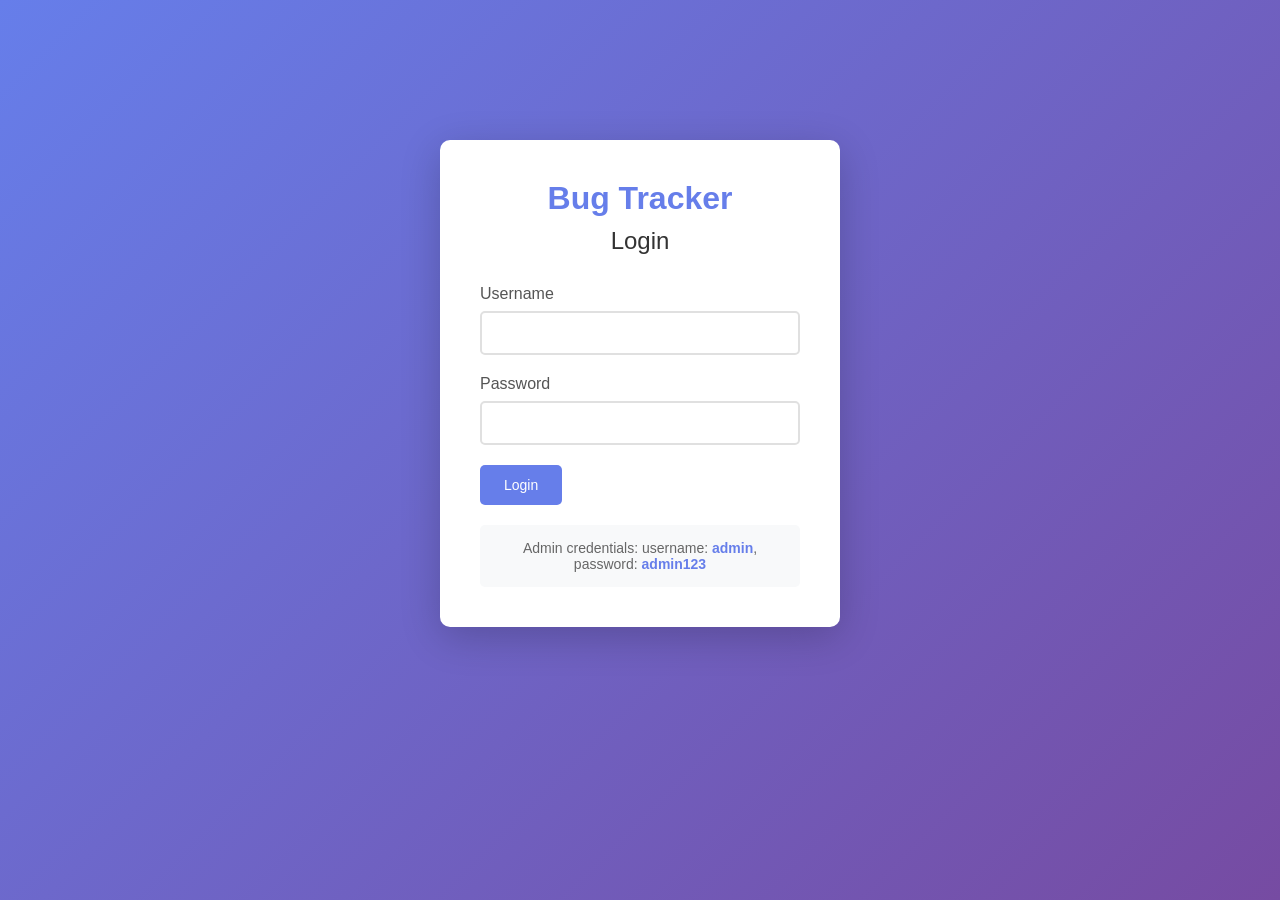
<file: BugTracker/index.html>
<!DOCTYPE html>
<html lang="en">
<head>
    <meta charset="UTF-8">
    <meta name="viewport" content="width=device-width, initial-scale=1.0">
    <title>Bug Tracker - Login</title>
    <link rel="stylesheet" href="styles.css">
</head>
<body>
    <div class="container">
        <div class="login-box">
            <h1>Bug Tracker</h1>
            <h2>Login</h2>
            <form id="loginForm">
                <div class="form-group">
                    <label for="username">Username</label>
                    <input type="text" id="username" name="username" required>
                </div>
                <div class="form-group">
                    <label for="password">Password</label>
                    <input type="password" id="password" name="password" required>
                </div>
                <button type="submit" class="btn btn-primary">Login</button>
            </form>
            <p class="hint">Admin credentials: username: <strong>admin</strong>, password: <strong>admin123</strong></p>
        </div>
    </div>

  
    <script>

        document.getElementById('loginForm').addEventListener('submit', function(e) {
            e.preventDefault();

            const username = document.getElementById('username').value;
            const password = document.getElementById('password').value;

            if (username === 'admin' && password === 'admin123') {
                sessionStorage.setItem('userRole', 'admin');
                sessionStorage.setItem('username', username);
                window.location.href = 'admin.html';
            } else if (/^user\d{3}$/.test(username) && password.includes(username)) {
                // Username matches pattern "user" + 3 digits AND password contains username
                sessionStorage.setItem('username', username);
                window.location.href = 'report-bug.html';
            } else {
                alert('Invalid credentials. Please try again.');
            }
        });
    </script>
</body>
</html>
</file>
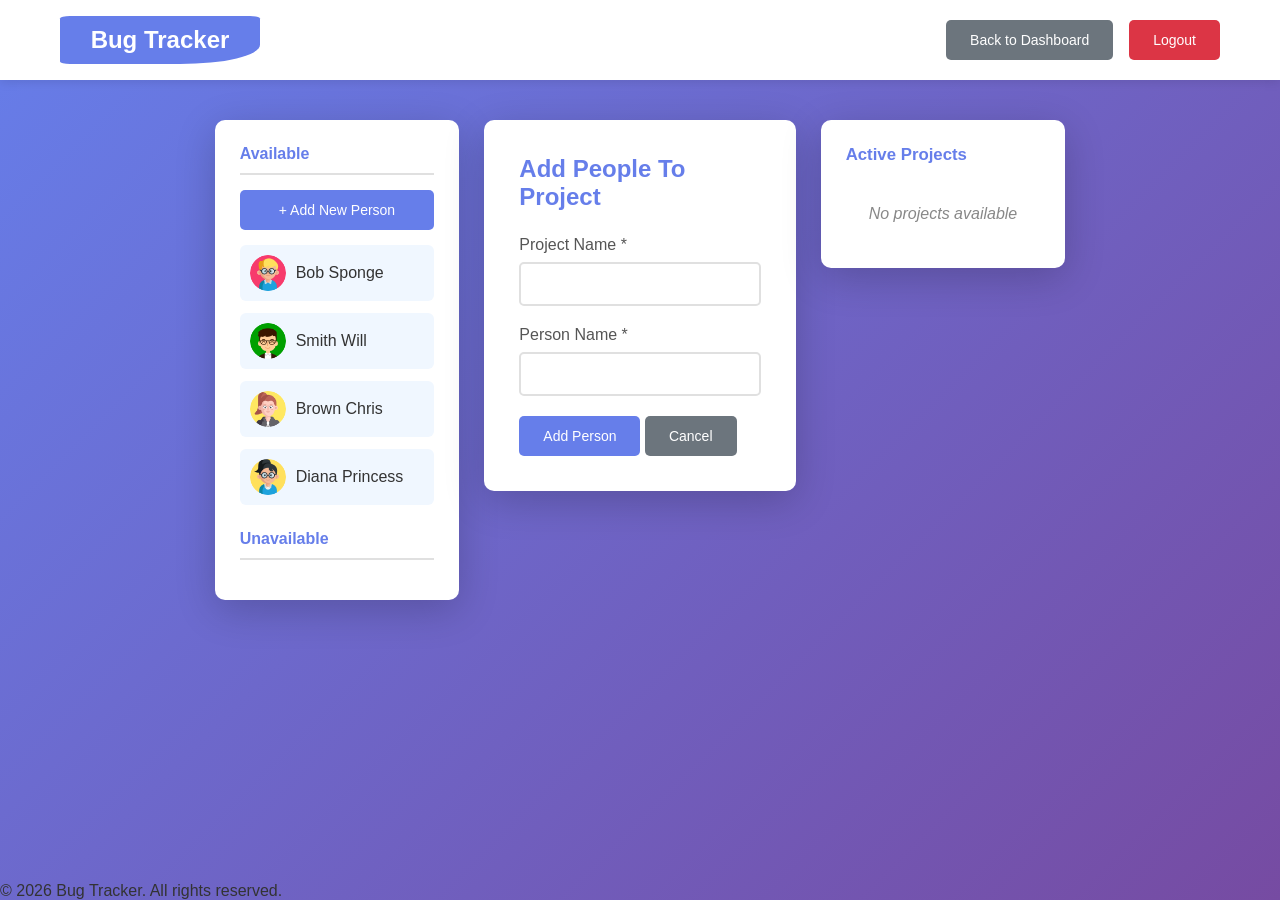
<file: BugTracker/addPeople.html>
<!DOCTYPE html>
<html lang="en">
<head>
    <meta charset="UTF-8">
    <meta name="viewport" content="width=device-width, initial-scale=1.0">
    <title>Add People To Project</title>
    <link rel="stylesheet" href="styles.css">
    <link rel="stylesheet" href="admin.html">
    
    <link rel="icon" type="image/x-icon" href="Images/debugging.png">

    <style>
        .nav-container img{
            width: 40px;
            height: 40px;
            display: flex;
            align-items: center;
            justify-content: space-between;
        }

    </style>
</head>
<body>
        <nav class="navbar">
            <div class="nav-container">
                <h1>Bug Tracker</h1>
                <div class="nav-right">
                    <a href="admin.html" class="btn btn-secondary">Back to Dashboard</a>
                    <button id="logoutBtn" class="btn btn-danger">Logout</button>
                </div>
            </div>
        </nav>

        <div class="container">
            <!-- Left: People List -->
            <div class="peopleList-box">
                <div class="people-section">
                    <h3>Available</h3>
                    <button id="addNewPersonBtn" class="btn btn-primary" style="margin-bottom: 15px; width: 100%;">+ Add New Person</button>
                    <ul id="availablePeopleList" class="people-list">
                        <li data-person="Bob Sponge"><img src="Images/boy.png" alt="Avatar"><span>Bob Sponge</span></li>
                        <li data-person="Smith Will"><img src="Images/people.png" alt="Avatar"><span>Smith Will</span></li>
                        <li data-person="Brown Chris"><img src="Images/woman.png" alt="Avatar"><span>Brown Chris</span></li>
                        <li data-person="Diana Princess"><img src="Images/girl.png" alt="Avatar"><span>Diana Princess</span></li>
                    </ul>
                </div>
                <div class="people-section">
                    <h3>Unavailable</h3>
                    <ul id="unavailablePeopleList" class="people-list unavailable">
                    </ul>
                </div>
            </div>

            <!-- Center: Add People Form -->
            <div class="addPeople-box">
                <h2>Add People To Project</h2>
                <form id="addPeopleForm">
                    <div class="form-group">
                        <label for="projectName">Project Name *</label>
                        <input type="text" id="projectName" name="projectName" required>
                    </div>
                    <div class="form-group">
                        <label for="personName">Person Name *</label>
                        <input type="text" id="personName" name="personName" required>
                    </div>
                    <button type="submit" class="btn btn-primary">Add Person</button>
                    <button type="reset" class="btn btn-secondary">Cancel</button>
                </form>
            </div>

            <!-- Right: Active Projects -->
            <div class="projects-box">
                <h3>Active Projects</h3>
                <div id="activeProjectsContainer" class="active-projects-container">
                    <!-- Active project cards will be rendered here -->
                </div>
            </div>
        </div>

        <!-- Modal for Adding New Person -->
        <div id="addPersonModal" class="modal" style="display: none;">
            <div class="modal-content">
                <span class="close-modal" id="closeModal">&times;</span>
                <h2>Add New Person</h2>
                <form id="newPersonForm">
                    <div class="form-group">
                        <label for="personId">ID *</label>
                        <input type="text" id="personId" name="personId" required>
                    </div>
                    <div class="form-group">
                        <label for="personFirstName">Name *</label>
                        <input type="text" id="personFirstName" name="personFirstName" required>
                    </div>
                    <div class="form-group">
                        <label for="personSurname">Surname *</label>
                        <input type="text" id="personSurname" name="personSurname" required>
                    </div>
                    <div class="form-group">
                        <label for="personEmail">Email *</label>
                        <input type="email" id="personEmail" name="personEmail" required>
                    </div>
                    <div class="form-group">
                        <label for="personUsername">Username *</label>
                        <input type="text" id="personUsername" name="personUsername" required>
                    </div>
                    <div class="form-actions">
                        <button type="submit" class="btn btn-primary">Add Person</button>
                        <button type="button" class="btn btn-secondary" id="cancelPersonBtn">Cancel</button>
                    </div>
                </form>
            </div>
        </div>
        
        <script>
            // People list management
            const addPeopleForm = document.getElementById('addPeopleForm');
            const personNameInput = document.getElementById('personName');
            const availablePeopleList = document.getElementById('availablePeopleList');
            const unavailablePeopleList = document.getElementById('unavailablePeopleList');
            const activeProjectsContainer = document.getElementById('activeProjectsContainer');
            
            // Modal elements
            const addPersonModal = document.getElementById('addPersonModal');
            const addNewPersonBtn = document.getElementById('addNewPersonBtn');
            const closeModal = document.getElementById('closeModal');
            const cancelPersonBtn = document.getElementById('cancelPersonBtn');
            const newPersonForm = document.getElementById('newPersonForm');

            // Track added people
            let addedPeople = JSON.parse(localStorage.getItem('addedPeople')) || [];

            // Hardcoded initial people (will be merged with stored people)
            const initialPeople = [
                { id: '1', name: 'Bob', surname: 'Sponge', email: 'bob@example.com', username: 'bobsponge', avatar: 'Images/boy.png' },
                { id: '2', name: 'Smith', surname: 'Will', email: 'smith@example.com', username: 'smithwill', avatar: 'Images/people.png' },
                { id: '3', name: 'Brown', surname: 'Chris', email: 'brown@example.com', username: 'brownchris', avatar: 'Images/woman.png' },
                { id: '4', name: 'Diana', surname: 'Princess', email: 'diana@example.com', username: 'dianaprincess', avatar: 'Images/girl.png' }
            ];

            // Get all people (initial + stored)
            function getAllPeople() {
                const storedPeople = JSON.parse(localStorage.getItem('peopleDatabase')) || [];
                return [...initialPeople, ...storedPeople];
            }

            // Modal functions
            function openModal() {
                addPersonModal.style.display = 'block';
            }

            function closeModalFunc() {
                addPersonModal.style.display = 'none';
                newPersonForm.reset();
            }

            // Event listeners for modal
            addNewPersonBtn.addEventListener('click', openModal);
            closeModal.addEventListener('click', closeModalFunc);
            cancelPersonBtn.addEventListener('click', closeModalFunc);

            // Close modal when clicking outside
            window.addEventListener('click', (e) => {
                if (e.target === addPersonModal) {
                    closeModalFunc();
                }
            });

            // Handle new person form submission
            newPersonForm.addEventListener('submit', (e) => {
                e.preventDefault();

                const newPerson = {
                    id: document.getElementById('personId').value.trim(),
                    name: document.getElementById('personFirstName').value.trim(),
                    surname: document.getElementById('personSurname').value.trim(),
                    email: document.getElementById('personEmail').value.trim(),
                    username: document.getElementById('personUsername').value.trim(),
                    avatar: 'Images/people.png' // Default avatar for new people
                };

                // Store in localStorage
                let peopleDatabase = JSON.parse(localStorage.getItem('peopleDatabase')) || [];
                peopleDatabase.push(newPerson);
                localStorage.setItem('peopleDatabase', JSON.stringify(peopleDatabase));

                // Update UI and close modal
                updatePeopleList();
                renderActiveProjects();
                closeModalFunc();

                alert('Person added successfully!');
            });

            // Render active projects
            function renderActiveProjects() {
                let projects = JSON.parse(localStorage.getItem('projects')) || [];
                let addedPeopleData = JSON.parse(localStorage.getItem('addedPeople')) || [];
                
                if (projects.length === 0) {
                    activeProjectsContainer.innerHTML = '<p class="no-projects">No projects available</p>';
                    return;
                }

                let html = '';
                projects.forEach(p => {
                    const assignedPeople = addedPeopleData.filter(ap => ap.project === p.name);
                    html += `
                        <div class="project-card">
                            <h4>${p.name}</h4>
                            <p>${p.description}</p>
                            <div class="project-card-meta">
                                <span><b>Owner:</b> ${p.owner}</span>
                                <span><b>Status:</b> <span class="status-badge ${p.status}">${p.status}</span></span>
                            </div>
                            ${assignedPeople.length > 0 ? `
                                <div class="project-card-people">
                                    <b>Team:</b> ${assignedPeople.map(ap => ap.name).join(', ')}
                                </div>
                            ` : '<div class="project-card-people"><b>No team members</b></div>'}
                        </div>
                    `;
                });
                activeProjectsContainer.innerHTML = html;
            }

            // Update people list based on added people
            function updatePeopleList() {
                const allPeople = getAllPeople();
                availablePeopleList.innerHTML = '';
                unavailablePeopleList.innerHTML = '';

                allPeople.forEach(person => {
                    const isAdded = addedPeople.some(p => p.name === `${person.name} ${person.surname}`);
                    const fullName = `${person.name} ${person.surname}`;
                    const avatar = person.avatar || 'Images/people.png';
                    
                    const li = document.createElement('li');
                    li.dataset.person = fullName;
                    li.innerHTML = `<img src="${avatar}" alt="Avatar"><span>${fullName}</span>`;
                    
                    if (isAdded) {
                        li.classList.add('unavailable');
                        unavailablePeopleList.appendChild(li);
                    } else {
                        availablePeopleList.appendChild(li);
                    }
                });
            }

            // Listen to input changes
            personNameInput.addEventListener('input', () => {
                // This provides real-time feedback as user types
            });

            // Handle form submission
            addPeopleForm.addEventListener('submit', (e) => {
                e.preventDefault();
                
                const projectName = document.getElementById('projectName').value.trim();
                const personName = document.getElementById('personName').value.trim();
                
                if (projectName && personName) {
                    // Add to localStorage
                    addedPeople.push({ project: projectName, name: personName, addedAt: new Date().toISOString() });
                    localStorage.setItem('addedPeople', JSON.stringify(addedPeople));
                    
                    // Update UI
                    updatePeopleList();
                    renderActiveProjects();
                    addPeopleForm.reset();
                }
            });

            // Initialize on page load
            window.addEventListener('load', () => {
                renderActiveProjects();
                updatePeopleList();
            });
        </script>

        <footer>
            <p>&copy; 2026 Bug Tracker. All rights reserved.</p>
        </footer>
</body>
</html>
</file>
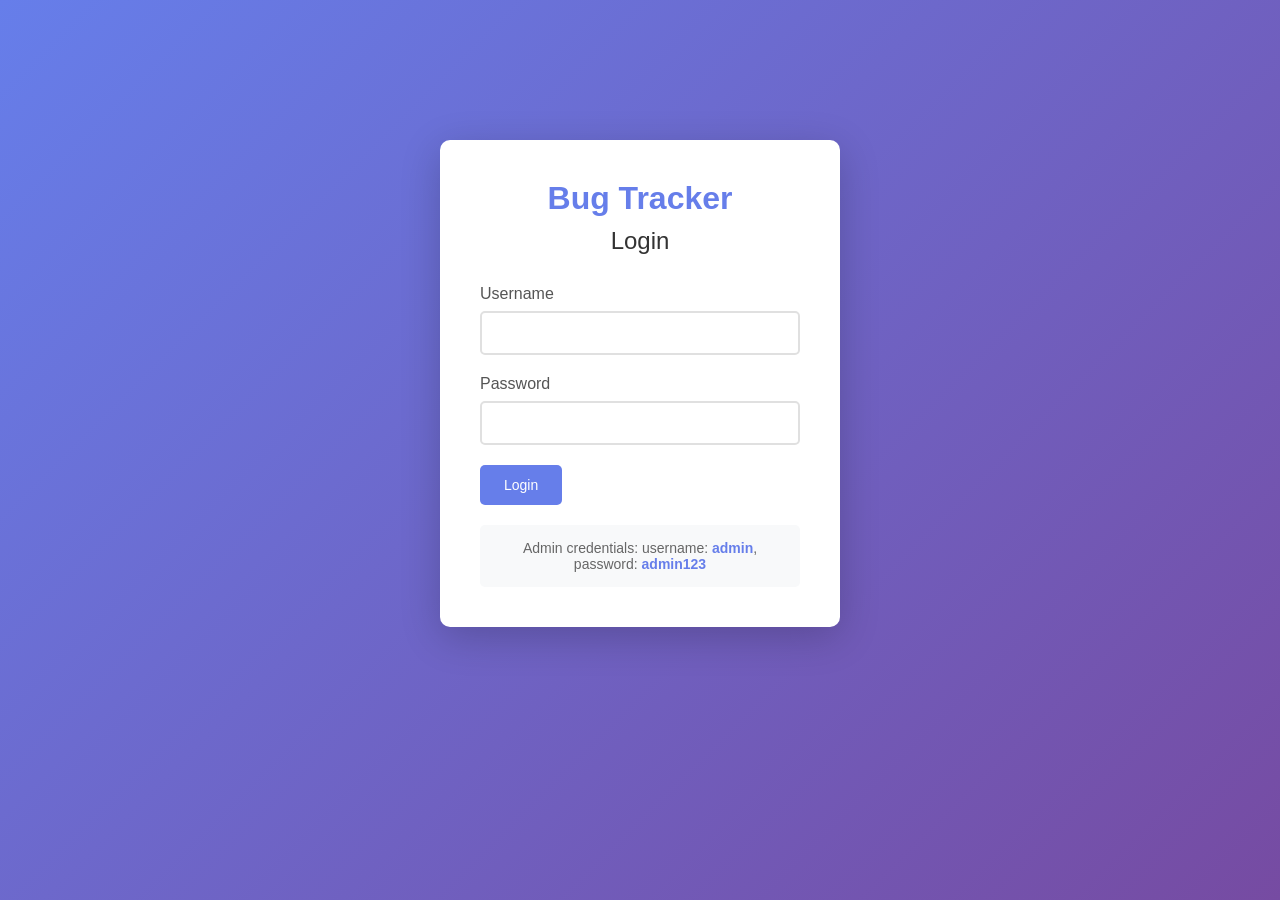
<file: BugTracker/admin.html>
<!DOCTYPE html>
<html lang="en">
<head>
    <meta charset="UTF-8">
    <meta name="viewport" content="width=device-width, initial-scale=1.0">
    <title>Bug Tracker - Admin Dashboard</title>
    <link rel="stylesheet" href="styles.css">
    <link href="report-bug.html" rel="stylesheet">
    <link href="Create-Project.html" rel="stylesheet">
   
</head>
<body>
    <nav class="navbar">
        <div class="nav-container">
            <h1>Bug Tracker Admin</h1>
            <div class="nav-right">
                <span id="welcomeMsg"></span>
                <a href="Create-Project.html" class="btn btn-create">Create Project</a>
                <a href="report-bug.html" class="btn btn-secondary">Report New Bug</a>
                <a href="addPeople.html" class="btn btn-primary">Add People</a>
                <button id="logoutBtn" class="btn btn-danger">Logout</button>
            </div>
        </div>
    </nav>

    <div class="container">
        <div class="dashboard">
            <h2>Bug Reports</h2>
            <div class="filters">
                <button class="filter-btn active" data-filter="all">All</button>
                <button class="filter-btn" data-filter="open">Open</button>
                <button class="filter-btn" data-filter="in-progress">In Progress</button>
                <button class="filter-btn" data-filter="resolved">Resolved</button>
            </div>
            <div id="bugList" class="bug-list"></div>
        </div>
    </div>

    <div id="card-container">
        <div class="card1"></div>
        <div class="card2"></div>
        <div class="card3"></div>
        <div class="card4"></div>
    </div>



    <div class="footer">
        <p>&copy; 2026 Bug Tracker. All rights reserved.</p>
    </div>
    <script>
        // Get filter buttons and card container
        const filterBtns = document.querySelectorAll('.filter-btn');
        const cardContainer = document.getElementById('card-container');
        let allBugData = []; // Populated from localStorage or API

        // Handle filter button clicks
        filterBtns.forEach(btn => {
        btn.addEventListener('click', function() {
        // Update active button
        filterBtns.forEach(b => b.classList.remove('active'));
        this.classList.add('active');
        
        // Get selected filter
        const filterType = this.dataset.filter;
        
        // Filter and display data
        displayLatestCards(filterType);
    });
});

// Display latest 4 entries for selected filter
function displayLatestCards(filterType) {
    let filtered = allBugData;
    
    // Apply filter
    if (filterType !== 'all') {
        filtered = allBugData.filter(bug => bug.status === filterType);
    }
    
    // Get latest 4 (sort by timestamp descending)
    const latest4 = filtered
        .sort((a, b) => new Date(b.timestamp) - new Date(a.timestamp))
        .slice(0, 4);
    
    // Populate cards
    const cards = cardContainer.querySelectorAll('[class^="card"]');
    cards.forEach((card, index) => {
        if (latest4[index]) {
            const bug = latest4[index];
            card.innerHTML = `
                <div class="card-content">
                    <h3>${bug.title}</h3>
                    <p>${bug.description}</p>
                    <div class="card-meta">
                        <span class="priority ${bug.priority}"><b>Priority:</b> ${bug.priority}</span>
                        <span class="reporter"><b>Reported by:</b> ${bug.reporter}</span>
                        <span class="timestamp"><b>Reported on:</b> ${new Date(bug.timestamp).toLocaleString()}</span>
                        <span class="status"><b>Status:</b> ${bug.status}</span>
                    </div>
                </div>
            `;
        } else {
            card.innerHTML = '<p>No data</p>';
        }
    });
}

// function for judging each bug report and assigning it to each filter type,
// based on the current active filter types, the page will display the bugs associated
    function assignFilterType(bug) {
        let filterStatus = document.querySelector('.filter-btn.active').dataset.filter;
        if (filterStatus === 'all') {  
            return 'all';
        } else if (bug.status === filterStatus) {
            return filterStatus;
        } else {
            return 'other';
        }
        // 
        if (bug.status === 'open') {
            return 'open';
        } else if (bug.status === 'in-progress') {
            return 'in-progress';
        } else if (bug.status === 'resolved') {
            return 'resolved';
        } else {
            return 'other';
        }
    }

    function filterBugsByStatus(status) {
        // Read all bug data from localStorage and assign a status based on certain keywords used to describe the bug report
        // , then filter the data based on the assigned status and return the filtered data to be displayed
        //  on the page
        // ...

        let allBugData = JSON.parse(localStorage.getItem('bugReports')) || [];
        if (allBugData.length === 0) {
            return [];
        }
        // Assign status based on keywords
        allBugData = assignStatusBasedOnKeywords(allBugData);
        if (status === 'all') {
            return allBugData;
        } else {
            return allBugData.filter(bug => bug.status === status);
        }
    }

    // Function to assign status based on keywords in description
    function assignStatusBasedOnKeywords(bugData) {
        return bugData.map(bug => {
            const desc = bug.description.toLowerCase();
            if (desc.includes('crash')) {
                bug.status = 'in-progress';
            } else if (desc.includes('drivers') || desc.includes('update')) {
                bug.status = 'open';
            }else if (desc.includes('fixed') || desc.includes('resolved')) {
                bug.status = 'resolved';
            } else {
                bug.status = 'open'; // Default to open if no keywords found
            }
            // If no keywords, keep existing status
            return bug;
        });
    }

    // Load data from localStorage on page load
    window.addEventListener('load', function() {
    allBugData = JSON.parse(localStorage.getItem('bugReports')) || [];  
    // Assign status based on keywords
    allBugData = assignStatusBasedOnKeywords(allBugData);
    // Update localStorage with new statuses
    localStorage.setItem('bugReports', JSON.stringify(allBugData));
    displayLatestCards('all'); // Show all by default
    });

        // Logout functionality
        document.getElementById('logoutBtn').addEventListener('click', function() {
            sessionStorage.clear();
            window.location.href = 'index.html';
        });

        // Display welcome message
        const username = sessionStorage.getItem('username');
        if (username) {
            document.getElementById('welcomeMsg').textContent = `Welcome, ${username}!`;
        } else {
            window.location.href = 'index.html'; // Redirect to login if no username
        }

    </script>
</body>
</html>
</file>
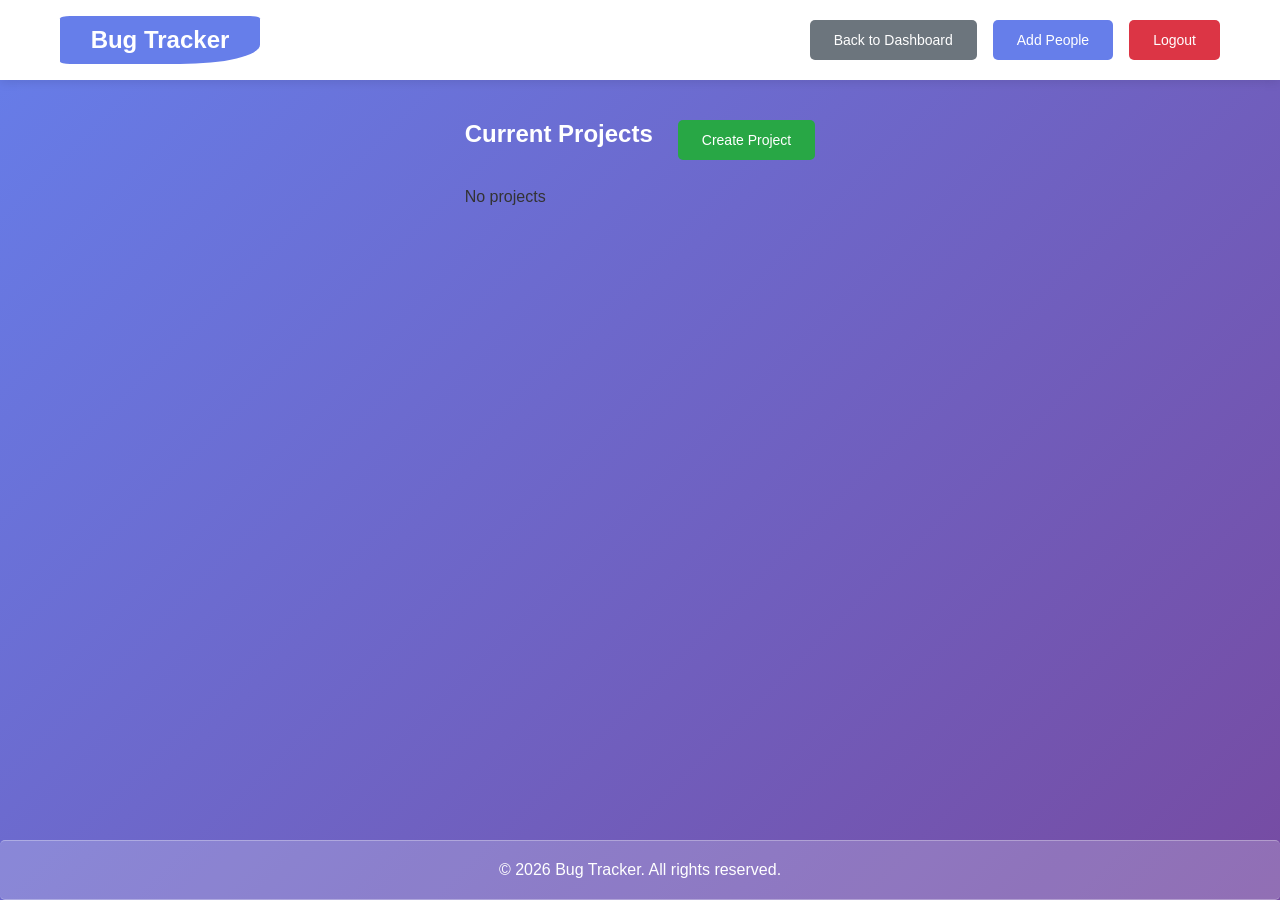
<file: BugTracker/Create-Project.html>
<!DOCTYPE html>
<html lang="en">
<head>
    <meta charset="UTF-8">
    <meta name="viewport" content="width=device-width, initial-scale=1.0">
    <title>Document</title>
    <link rel="stylesheet" href="styles.css">

</head>
<body>
     <nav class="navbar">
        <div class="nav-container">
            <h1>Bug Tracker</h1>
            <div class="nav-right">
                <a href="admin.html" class="btn btn-secondary">Back to Dashboard</a>
                <a href="addPeople.html" class="btn btn-primary">Add People</a>
                <button id="logoutBtn" class="btn btn-danger">Logout</button>
            </div>
        </div>
    </nav>

    <div class="container">
  <div class="dashboard">
    <div class="dashboard-header">
      <h2>Current Projects</h2>
    </div>
    
    <div id="projectsContainer">
      <!-- Projects will be rendered here -->
    </div>
  </div>

  <button id="createProjectBtn" class="btn btn-create">Create Project</button>

  <div id="projectFormBox" class="report-box hidden">
    <h2>New Project</h2>
    <form id="projectForm">
      <div class="form-group">
        <label for="projectName">Project Name *</label>
        <input type="text" id="projectName" required>
      </div>
      <div class="form-group">
        <label for="projectDescription">Description *</label>
        <textarea id="projectDescription" rows="4" required></textarea>
      </div>
      <div class="form-group">
        <label for="projectOwner">Project Owner *</label>
        <input type="text" id="projectOwner" required>
      </div>
      <div class="form-group">
        <label for="projectStatus">Status *</label>
        <select id="projectStatus" required>
          <option value="planning">Planning</option>
          <option value="active">Active</option>
          <option value="completed">Completed</option>
          <option value="on-standby">On Standby</option>
          
        </select>
      </div>
      <div class="form-actions">
        <button type="submit" class="btn btn-primary">Save Project</button>
        <button type="button" id="viewProjectsBtn" class="btn btn-secondary">View Projects</button>
        <button type="button" id="cancelProjectBtn" class="btn btn-secondary">Cancel</button>
      </div>
    </form>
    
  </div>
</div>

    <div class="footer">
        <p>&copy; 2026 Bug Tracker. All rights reserved.</p>
    </div>

    <script>
    const createProjectBtn = document.getElementById('createProjectBtn');
    const cancelProjectBtn = document.getElementById('cancelProjectBtn');
    const viewProjectsBtn = document.getElementById('viewProjectsBtn');
    const projectFormBox = document.getElementById('projectFormBox');
    const projectForm = document.getElementById('projectForm');
    const projectsContainer = document.getElementById('projectsContainer');

    let projects = JSON.parse(localStorage.getItem('projects')) || [];

function renderProjectCards() {
  const activeProjects = projects.filter(p => p.status === 'active');
  const AllProjects = projects.filter(p => p.status !== 'active');

  const addedPeople = JSON.parse(localStorage.getItem('addedPeople')) || [];

  let html = ''; // Clear existing content

  if (activeProjects.length > 0) {
    html += '<h3>Active Projects</h3><div class="project-list">';
    activeProjects.forEach(p => {
      const assignedPeople = addedPeople.filter(ap => ap.project === p.name);
      html += `
        <div class="card">
          <div class="card-content">
            <h4>${p.name}</h4>
            <p>${p.description}</p>
            <div class="card-meta">
              <span><b>Owner:</b> ${p.owner}</span>
              <span><b>Status:</b> ${p.status}</span>
            </div>
            ${assignedPeople.length > 0 ? `
              <div class="assigned-people">
                <b>Assigned People:</b>
                <ul class="people-assigned-list">
                  ${assignedPeople.map(ap => `<li>${ap.name}</li>`).join('')}
                </ul>
              </div>
            ` : '<div class="assigned-people"><b>No people assigned</b></div>'}
          </div>
        </div>
      `;
    });
    html += '</div>';
  }

  if (AllProjects.length > 0) {
    html += '<h3>All Projects</h3><div class="project-list">';
    AllProjects.forEach(p => {
      const assignedPeople = addedPeople.filter(ap => ap.project === p.name);
      html += `
        <div class="card">
          <div class="card-content">
            <h4>${p.name}</h4>
            <p>${p.description}</p>
            <div class="card-meta">
              <span><b>Owner:</b> ${p.owner}</span>
              <span><b>Status:</b> ${p.status}</span>
            </div>
            ${assignedPeople.length > 0 ? `
              <div class="assigned-people">
                <b>Assigned People:</b>
                <ul class="people-assigned-list">
                  ${assignedPeople.map(ap => `<li>${ap.name}</li>`).join('')}
                </ul>
              </div>
            ` : '<div class="assigned-people"><b>No people assigned</b></div>'}
          </div>
        </div>
      `;
    });
    html += '</div>';
  }

  if (html === '') {
    html = '<p>No projects</p>';
  }

  projectsContainer.innerHTML = html;
}

function toggleForm(show) {
  projectFormBox.classList.toggle('hidden', !show);
  projectsContainer.classList.toggle('form-open', show);
}

createProjectBtn.addEventListener('click', () => toggleForm(true));
cancelProjectBtn.addEventListener('click', () => toggleForm(false));
viewProjectsBtn.addEventListener('click', () => toggleForm(false));

projectForm.addEventListener('submit', (event) => {
  event.preventDefault();

  const newProject = {
    id: Date.now(),
    name: document.getElementById('projectName').value.trim(),
    description: document.getElementById('projectDescription').value.trim(),
    owner: document.getElementById('projectOwner').value.trim(),
    status: document.getElementById('projectStatus').value,
    createdAt: new Date().toISOString()
  };

  projects.unshift(newProject);
  localStorage.setItem('projects', JSON.stringify(projects));
  renderProjectCards();
  projectForm.reset();
  toggleForm(false);
});

window.addEventListener('load', () => {
  renderProjectCards();
  toggleForm(false);
});
</script>   
</body>
</html>
</file>
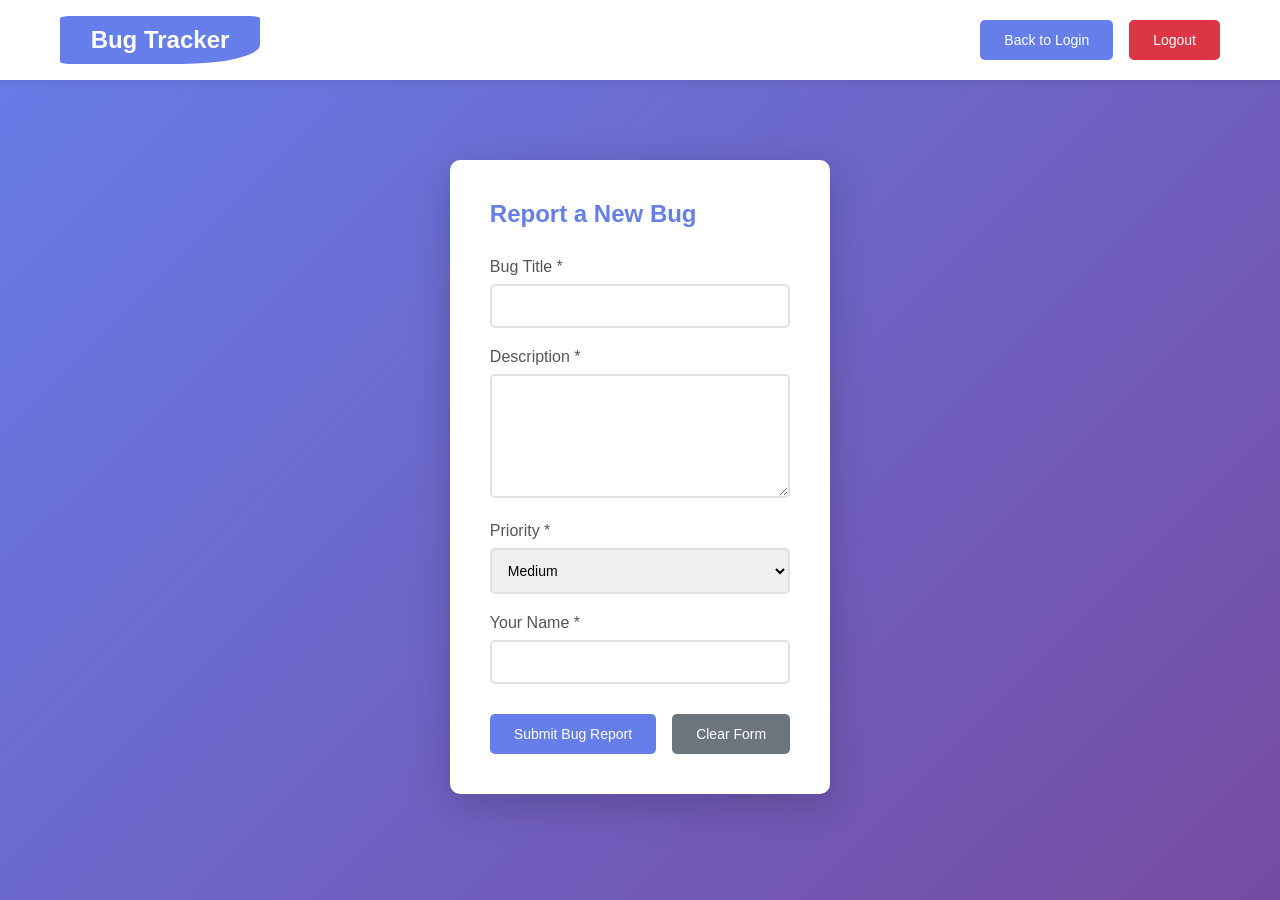
<file: BugTracker/report-bug.html>
<!DOCTYPE html>
<html lang="en">
<head>
    <meta charset="UTF-8">
    <meta name="viewport" content="width=device-width, initial-scale=1.0">
    <title>Bug Tracker - Report Bug</title>
    <link rel="stylesheet" href="styles.css">
    <link href="admin.html">
</head>
<body>
    <nav class="navbar">
        <div class="nav-container">
            <h1>Bug Tracker</h1>
            <div class="nav-right">
                
                <a href="index.html" class="btn btn-primary">Back to Login</a>
                <button id="logoutBtn" class="btn btn-danger">Logout</button>
            </div>
        </div>
    </nav>

    <div class="container">
        <div class="report-box">
            <h2>Report a New Bug</h2>
            <form id="bugReportForm">
                <div class="form-group">
                    <label for="title">Bug Title *</label>
                    <input type="text" id="title" name="title" required>
                </div>

                <div class="form-group">
                    <label for="description">Description *</label>
                    <textarea id="description" name="description" rows="6" required></textarea>
                </div>

                <div class="form-group">
                    <label for="priority">Priority *</label>
                    <select id="priority" name="priority" required>
                        <option value="low">Low</option>
                        <option value="medium" selected>Medium</option>
                        <option value="high">High</option>
                        <option value="critical">Critical</option>
                    </select>
                </div>

                <div class="form-group">
                    <label for="reporter">Your Name *</label>
                    <input type="text" id="reporter" name="reporter" required>
                </div>

                <div class="form-actions">
                    <button type="submit" class="btn btn-primary">Submit Bug Report</button>
                    <button type="reset" class="btn btn-secondary">Clear Form</button>
                </div>
            </form>
        </div>
    </div>

  

    <script>
        // Save form data to localStorage on submit
        document.getElementById('bugReportForm').addEventListener('submit', function(e) {
        e.preventDefault(); // Prevent default form submission
    
        // Get form values
        const bugData = {
        title: document.getElementById('title').value,
        description: document.getElementById('description').value,
        priority: document.getElementById('priority').value,
        reporter: document.getElementById('reporter').value,
        timestamp: new Date().toISOString()
        };
    
        // Store in localStorage (as JSON string)
        // You can either replace or create an array to store multiple submissions
        localStorage.setItem('lastBugReport', JSON.stringify(bugData));
    
        // Or store multiple reports in an array:
        let allBugs = JSON.parse(localStorage.getItem('bugReports')) || [];
        allBugs.push(bugData);
        localStorage.setItem('bugReports', JSON.stringify(allBugs));
    
        alert('Bug report saved!');
    });

    // Retrieve and use the data later
    function loadSavedBugReport() {
    const saved = localStorage.getItem('lastBugReport');
        if (saved) {
        const bugData = JSON.parse(saved);
        console.log(bugData); // Use this data however you need
        }
    }
    </script>
</body>
</html>
</file>
<file: BugTracker/styles.css>
* {
    margin: 0;
    padding: 0;
    box-sizing: border-box;
}

body {
    font-family: -apple-system, BlinkMacSystemFont, 'Segoe UI', Roboto, 'Helvetica Neue', Arial, sans-serif;
    background: linear-gradient(135deg, #667eea 0%, #764ba2 100%);
    min-height: 100vh;
    color: #333;
    display: flex;
    flex-direction: column;
}

.container {
    max-width: 1200px;
    height: auto;
    margin: auto;
    padding: 40px 20px;
    flex: 1;
    
}

/* Navbar */
.navbar {
    background: white;
    box-shadow: 0 2px 10px rgba(0,0,0,0.1);
    padding: 1rem 0;
}

.nav-container {
    max-width: 1200px;
    margin: 0 auto;
    padding: 0 20px;
    display: flex;
    justify-content: space-between;
    align-items: center;
    text-align: center;
}

.nav-container h1 {
    color: #667eea;
    font-size: 1.5rem;
    width: 200px;
    border-radius: 5% 5% 40% 5%;
    background-color: #667eea;
    color: white;
    padding: 10px;
}

.nav-right {
    display: flex;
    gap: 1rem;
    align-items: center;
}

/* Login Box */
.login-box {
    background: white;
    border-radius: 10px;
    padding: 40px;
    max-width: 400px;
    margin: 100px auto;
    box-shadow: 0 10px 40px rgba(0,0,0,0.2);
}

.login-box h1 {
    color: #667eea;
    text-align: center;
    margin-bottom: 10px;
}

.login-box h2 {
    color: #333;
    text-align: center;
    margin-bottom: 30px;
    font-weight: 400;
}

/* Report Box */
.report-box {
    background: white;
    border-radius: 10px;
    padding: 40px;
    max-width: 800px;
    margin: 40px auto;
    box-shadow: 0 10px 40px rgba(0,0,0,0.2);
}

.report-box h2 {
    color: #667eea;
    margin-bottom: 30px;
}

/* Form Styles */
.form-group {
    margin-bottom: 20px;
}

.form-group label {
    display: block;
    margin-bottom: 8px;
    color: #555;
    font-weight: 500;
}

.form-group input,
.form-group textarea,
.form-group select {
    width: 100%;
    padding: 12px;
    border: 2px solid #e0e0e0;
    border-radius: 5px;
    font-size: 14px;
    transition: border-color 0.3s;
}

.form-group input:focus,
.form-group textarea:focus,
.form-group select:focus {
    outline: none;
    border-color: #667eea;
}

.form-group textarea {
    resize: vertical;
    font-family: inherit;
}

.form-actions {
    display: flex;
    gap: 1rem;
    margin-top: 30px;
}

.footer {
    text-align: center;
    padding: 20px;
    background: rgba(255,255,255,0.2);
    color: white;
    border-radius: 5px;
    border-top: 1px solid    rgba(255,255,255,0.3);
    border-bottom: 1px solid rgba(255,255,255,0.3);
}
   

/* Buttons */
.btn {
    padding: 12px 24px;
    border: none;
    border-radius: 5px;
    font-size: 14px;
    font-weight: 500;
    cursor: pointer;
    transition: all 0.3s;
    text-decoration: none;
    display: inline-block;
}

.btn-primary {
    background: #667eea;
    color: white;
}

.btn-create {
    background: #28a745;
    color: white;
}

.btn-create:hover {
    background: #218838;
    transform: translateY(-2px);
    box-shadow: 0 4px 12px rgba(40, 167, 69, 0.4);
}

.btn-primary:hover {
    background: #5568d3;
    transform: translateY(-2px);
    box-shadow: 0 4px 12px rgba(102, 126, 234, 0.4);
}

.btn-secondary {
    background: #6c757d;
    color: white;
}

.btn-secondary:hover {
    background: #5a6268;
     transform: translateY(-2px);
    box-shadow: 0 4px 12px #5a6268;
}

.btn-danger {
    background: #dc3545;
    color: white;
}

.btn-danger:hover {
    background: #c82333;
    transform: translateY(-2px);
    box-shadow: 0 4px 12px #c82333;
}

#createProjectBtn{
    background: #28a745;
    color: white;
    float:left;
}

.btn-sm {
    padding: 6px 12px;
    font-size: 12px;
}

/* Dashboard */


.dashboard h2 {
    color: white;
    margin-bottom: 20px;
}

.dashboard h3 {
    color: white;
    margin: 20px 0 10px 0;
    font-size: 1.2rem;
}

#card-container {
    width: 80%;
    display: grid;
    grid-template-columns: repeat(4, 1fr);
    gap: 15px;
    /*margin: auto;*/
    position: relative;
    bottom: 200px;
    left: 50%;
    transform: translateX(-50%);
}

.card1, .card2, .card3, .card4 {
    height: auto;
    border: 1px solid #ddd;
    border-radius: 8px;
    padding: 15px;
    background: #f9f9f9;
    justify-content: center;
    align-items: center;
}

.card1:hover, .card2:hover, .card3:hover, .card4:hover {
    background: #f1f1f1;
    box-shadow: 0 4px 12px rgba(0,0,0,0.1);
    transform: translateY(-2px);
    transition: all 0.3s;
}

.card {
    border: 1px solid #ddd;
    border-radius: 8px;
    padding: 15px;
    background: #f9f9f9;
    transition: all 0.3s;
}

.card:hover {
    background: #f1f1f1;
    box-shadow: 0 4px 12px rgba(0,0,0,0.1);
    transform: translateY(-2px);
}

.project-list {
    display: grid;
    grid-template-columns: repeat(auto-fill, minmax(300px, 1fr));
    gap: 15px;
    margin-bottom: 20px;
}

/* When form is open, display projects vertically */
.form-open .project-list {
    display: flex;
    flex-direction: column;
}



.card-meta {
    display: flex;
    gap: 10px;
    margin-top: 10px;
    font-size: 0.9em;
}

.filters {
    display: flex;
    gap: 10px;
    margin-bottom: 20px;
}

.filter-btn {
    padding: 8px 16px;
    background: rgba(255,255,255,0.2);
    color: white;
    border: 2px solid white;
    border-radius: 5px;
    cursor: pointer;
    transition: all 0.3s;
}

.filter-btn:hover,
.filter-btn.active {
    background: white;
    color: #667eea;
}

/* Bug List */
.bug-list {
    display: grid;
    gap: 20px;
}

.bug-card {
    background: white;
    border-radius: 10px;
    padding: 20px;
    box-shadow: 0 4px 15px rgba(0,0,0,0.1);
}

.bug-header {
    display: flex;
    justify-content: space-between;
    align-items: start;
    margin-bottom: 15px;
}

.bug-header h3 {
    color: #333;
    flex: 1;
    margin-right: 10px;
}

.badge {
    padding: 4px 12px;
    border-radius: 12px;
    font-size: 12px;
    font-weight: 600;
    text-transform: uppercase;
}

.badge-low {
    background: #d1ecf1;
    color: #0c5460;
}

.badge-medium {
    background: #fff3cd;
    color: #856404;
}

.badge-high {
    background: #f8d7da;
    color: #721c24;
}

.badge-critical {
    background: #dc3545;
    color: white;
}

.bug-description {
    color: #666;
    margin-bottom: 15px;
    line-height: 1.6;
}

.bug-meta {
    display: flex;
    gap: 20px;
    margin-bottom: 15px;
    color: #888;
    font-size: 14px;
}

.bug-footer {
    display: flex;
    justify-content: space-between;
    align-items: center;
    padding-top: 15px;
    border-top: 1px solid #e0e0e0;
}

.status-select {
    padding: 6px 12px;
    border: 2px solid #e0e0e0;
    border-radius: 5px;
    cursor: pointer;
}

.no-bugs {
    text-align: center;
    color: white;
    padding: 40px;
    font-size: 18px;
}

.hint {
    margin-top: 20px;
    padding: 15px;
    background: #f8f9fa;
    border-radius: 5px;
    text-align: center;
    font-size: 14px;
    color: #666;
}

.hint strong {
    color: #667eea;
}

/* Responsive */
@media (max-width: 768px) {
    .nav-container {
        flex-direction: column;
        gap: 1rem;
    }

    .nav-right {
        flex-direction: column;
        width: 100%;
    }

    .nav-right .btn {
        width: 100%;
    }

    .login-box,
    .report-box {
        padding: 20px;
        margin: 20px;
    }

    .form-actions {
        flex-direction: column;
    }

    .form-actions .btn {
        width: 100%;
    }

    .filters {
        flex-wrap: wrap;
    }

    .bug-footer {
        flex-direction: column;
        gap: 10px;
        align-items: stretch;
    }
}

/* Add People Layout */
.container {
    width: 90%;
  display: flex;
  gap: 25px;
  align-items: flex-start;
  justify-content: center;
}

/* Left: People List Box */
.peopleList-box {
  float: left;
  flex: 0 0 22%;
  background: white;
  border-radius: 10px;
  padding: 25px;
  box-shadow: 0 10px 40px rgba(0,0,0,0.2);
  height: fit-content;
}

.people-section {
  margin-bottom: 25px;
}

.people-section:last-child {
  margin-bottom: 0;
}

.peopleList-box h3 {
  color: #667eea;
  margin-bottom: 15px;
  font-size: 1rem;
  border-bottom: 2px solid #e0e0e0;
  padding-bottom: 10px;
}

.people-list {
  list-style: none;
  display: flex;
  flex-direction: column;
  gap: 12px;
}

.people-list li {
  display: flex;
  align-items: center;
  gap: 10px;
  padding: 10px;
  border-radius: 6px;
  transition: all 0.3s ease;
  cursor: default;
}

.people-list li:not(.unavailable) {
  background: #f0f7ff;
  color: #333;
}

.people-list li:not(.unavailable):hover {
  background: #e8f2ff;
  transform: translateX(5px);
}

.people-list li.unavailable {
  background: #f0f0f0;
  color: #999;
  opacity: 0.7;
}

.people-list img {
  width: 36px;
  height: 36px;
  border-radius: 50%;
  object-fit: cover;
  flex-shrink: 0;
}

.people-list span {
  flex: 1;
}

/* Center: Add People Form */
.addPeople-box {
  flex: 0 0 28%;
  background: white;
  border-radius: 10px;
  padding: 35px;
  box-shadow: 0 10px 40px rgba(0,0,0,0.2);
  height: fit-content;
}

.addPeople-box h2 {
  color: #667eea;
  margin-bottom: 25px;
}

/* Right: Active Projects Box */
.projects-box {
  flex: 0 0 22%;
  background: white;
  border-radius: 10px;
  padding: 25px;
  box-shadow: 0 10px 40px rgba(0,0,0,0.2);
  height: fit-content;
}

.projects-box h3 {
  color: #667eea;
  margin-bottom: 20px;
  font-size: 1.05rem;
}

.active-projects-container {
  display: flex;
  flex-direction: column;
  gap: 15px;
  max-height: 600px;
  overflow-y: auto;
}

.active-projects-container::-webkit-scrollbar {
  width: 6px;
}

.active-projects-container::-webkit-scrollbar-track {
  background: #f1f1f1;
  border-radius: 10px;
}

.active-projects-container::-webkit-scrollbar-thumb {
  background: #667eea;
  border-radius: 10px;
}

.project-card {
  background: linear-gradient(135deg, #f9f9f9 0%, #f5f5f5 100%);
  border: 1px solid #e0e0e0;
  border-radius: 8px;
  padding: 15px;
  transition: all 0.3s ease;
  animation: slideInCard 0.4s ease;
}

@keyframes slideInCard {
  from {
    opacity: 0;
    transform: translateX(-10px);
  }
  to {
    opacity: 1;
    transform: translateX(0);
  }
}

.project-card:hover {
  background: linear-gradient(135deg, #f0f7ff 0%, #e8f2ff 100%);
  box-shadow: 0 4px 12px rgba(102, 126, 234, 0.2);
  transform: translateY(-3px);
  border-color: #667eea;
}

.project-card h4 {
  color: #667eea;
  margin-bottom: 8px;
  font-size: 0.95rem;
  word-break: break-word;
}

.project-card p {
  color: #666;
  margin-bottom: 10px;
  font-size: 0.85rem;
  line-height: 1.3;
  display: -webkit-box;
  -webkit-line-clamp: 2;
  -webkit-box-orient: vertical;
  overflow: hidden;
}

.project-card-meta {
  display: flex;
  flex-direction: column;
  gap: 6px;
  font-size: 0.8rem;
  color: #888;
}

.project-card-meta span {
  display: flex;
  align-items: center;
  gap: 5px;
  word-break: break-word;
}

.project-card-people {
  margin-top: 12px;
  padding-top: 12px;
  border-top: 1px solid #e0e0e0;
  font-size: 0.85rem;
  color: #666;
}

/* Animated Dropdown Section */
.dropdown-section {
  margin-top: 30px;
  border-top: 1px solid #e0e0e0;
  padding-top: 20px;
}

.dropdown-toggle {
  width: 100%;
  text-align: center;
  transition: all 0.3s ease;
}

.dropdown-toggle:hover {
  background: #5a6268;
  transform: translateY(-2px);
}

.projects-dropdown {
  max-height: 0;
  overflow: hidden;
  opacity: 0;
  transition: max-height 0.4s ease, opacity 0.4s ease, padding 0.4s ease;
  padding: 0;
}

.projects-dropdown.open {
  max-height: 800px;
  opacity: 1;
  padding: 20px 0;
}

.project-cards-container {
  display: flex;
  flex-direction: column;
  gap: 15px;
  animation: slideDown 0.4s ease;
}

@keyframes slideDown {
  from {
    opacity: 0;
    transform: translateY(-10px);
  }
  to {
    opacity: 1;
    transform: translateY(0);
  }
}

.dropdown-card {
  background: #f9f9f9;
  border: 1px solid #e0e0e0;
  border-radius: 8px;
  padding: 15px;
  transition: all 0.3s ease;
  animation: fadeInCard 0.4s ease;
}

@keyframes fadeInCard {
  from {
    opacity: 0;
    transform: translateX(-10px);
  }
  to {
    opacity: 1;
    transform: translateX(0);
  }
}

.dropdown-card:hover {
  background: #f1f1f1;
  box-shadow: 0 4px 12px rgba(0,0,0,0.1);
  transform: translateY(-2px);
}

.dropdown-card-content h4 {
  color: #667eea;
  margin-bottom: 8px;
  font-size: 1.1rem;
}

.dropdown-card-content p {
  color: #666;
  margin-bottom: 10px;
  font-size: 0.9rem;
  line-height: 1.4;
}

.dropdown-card-meta {
  display: flex;
  gap: 15px;
  font-size: 0.85rem;
  color: #888;
}

.dropdown-card-meta span {
  display: flex;
  align-items: center;
  gap: 5px;
}

.status-badge {
  padding: 4px 10px;
  border-radius: 12px;
  font-weight: 600;
  text-transform: uppercase;
  font-size: 0.75rem;
}

.status-badge.active {
  background: #d1ecf1;
  color: #0c5460;
}

.status-badge.planning {
  background: #e2e3e5;
  color: #383d41;
}

.status-badge.completed {
  background: #d4edda;
  color: #155724;
}

.status-badge.on-standby {
  background: #fff3cd;
  color: #856404;
}

.no-projects {
  text-align: center;
  color: #888;
  padding: 20px;
  font-style: italic;
}

/* Assigned People Section */
.assigned-people {
  margin-top: 15px;
  padding-top: 15px;
  border-top: 1px solid #e0e0e0;
  color: #667eea;
  font-size: 0.9rem;
}

.people-assigned-list {
  list-style: none;
  padding: 0;
  margin: 8px 0 0 0;
  display: flex;
  flex-wrap: wrap;
  gap: 8px;
}

.people-assigned-list li {
  background: #e8f2ff;
  border: 1px solid #667eea;
  color: #667eea;
  padding: 4px 10px;
  border-radius: 12px;
  font-size: 0.85rem;
  font-weight: 500;
}

/* Create Project */
.hidden {
  display: none;
}
.dashboard-header {
  display: flex;
  justify-content: space-between;
  align-items: center;
  margin-bottom: 20px;
}

/* Modal Styles */
.modal {
    position: fixed;
    z-index: 1000;
    left: 0;
    top: 0;
    width: 100%;
    height: 100%;
    background-color: rgba(0, 0, 0, 0.5);
    display: flex;
    align-items: center;
    justify-content: center;
}

.modal-content {
    background-color: white;
    padding: 30px;
    border-radius: 10px;
    box-shadow: 0 10px 40px rgba(0, 0, 0, 0.3);
    max-width: 500px;
    width: 90%;
    position: relative;
    animation: slideIn 0.3s ease-out;
}

@keyframes slideIn {
    from {
        transform: translateY(-50px);
        opacity: 0;
    }
    to {
        transform: translateY(0);
        opacity: 1;
    }
}

.close-modal {
    position: absolute;
    right: 20px;
    top: 15px;
    font-size: 28px;
    font-weight: bold;
    color: #aaa;
    cursor: pointer;
    transition: color 0.2s;
}

.close-modal:hover,
.close-modal:focus {
    color: #000;
}

.modal-content h2 {
    color: #667eea;
    margin-bottom: 20px;
    font-size: 1.5rem;
}

.modal-content .form-group {
    margin-bottom: 15px;
}

.modal-content .form-group label {
    display: block;
    margin-bottom: 8px;
    color: #333;
    font-weight: 500;
}

.modal-content .form-group input,
.modal-content .form-group textarea,
.modal-content .form-group select {
    width: 100%;
    padding: 10px;
    border: 1px solid #ddd;
    border-radius: 5px;
    font-family: inherit;
    font-size: 14px;
}

.modal-content .form-group input:focus,
.modal-content .form-group textarea:focus,
.modal-content .form-group select:focus {
    outline: none;
    border-color: #667eea;
    box-shadow: 0 0 5px rgba(102, 126, 234, 0.3);
}

.modal-content .form-actions {
    display: flex;
    gap: 10px;
    margin-top: 25px;
}

.modal-content .form-actions button {
    flex: 1;
}
</file>
